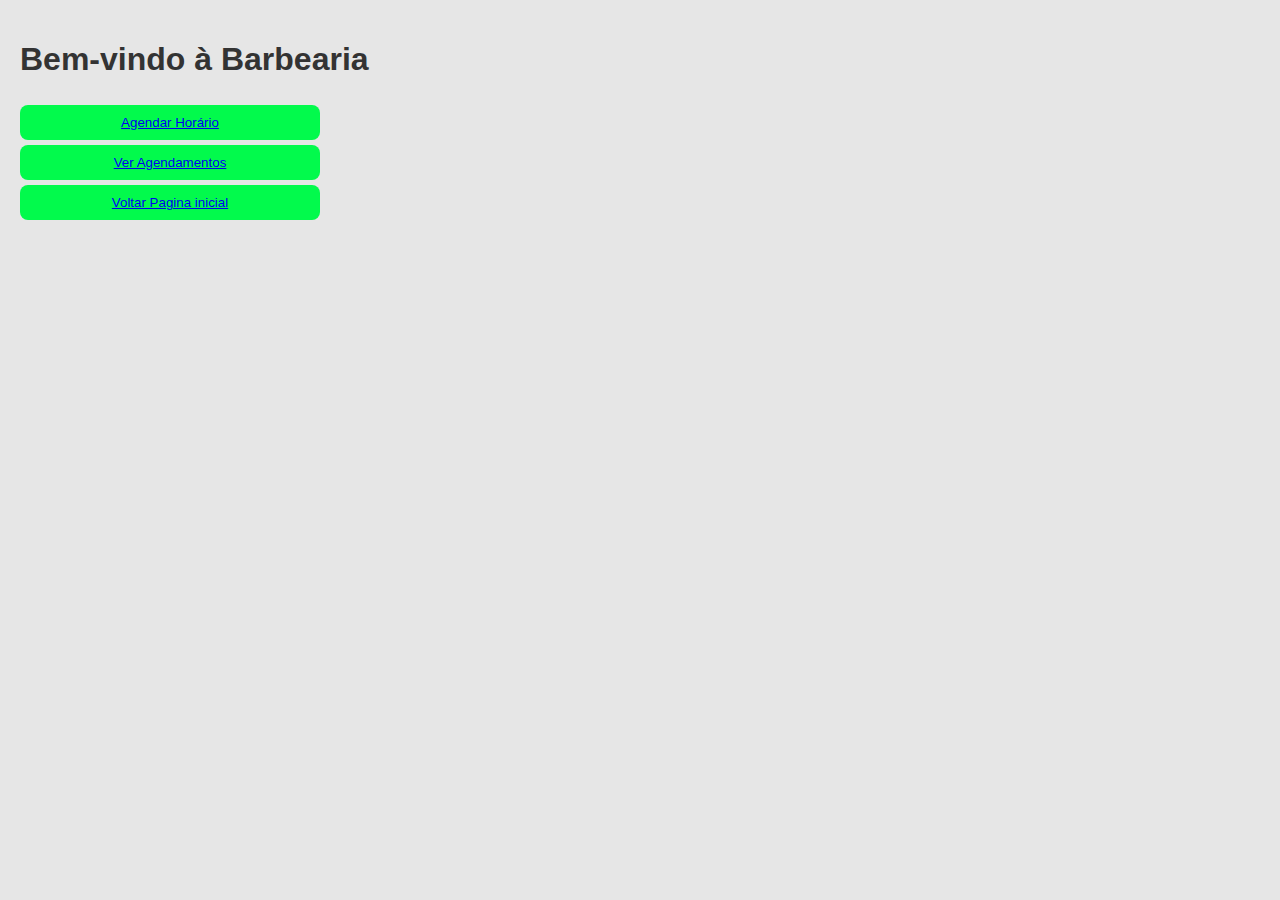
<file: agendaBackEnd/index.html>
<!DOCTYPE html>
<html lang="pt-BR">
<head>
    <meta charset="UTF-8">
    <meta name="viewport" content="width=device-width, initial-scale=1.0">
    <title>Página Inicial</title>
    <link rel="stylesheet" href="styles.css">
</head>
<body>
    <h1>Bem-vindo à Barbearia</h1>
    <button><a href="cliente.html" class="button">Agendar Horário</a></button>
    <button><a href="admin.html" class="button">Ver Agendamentos</a></button>
    <button><a href="./../index.html" class="button">Voltar Pagina inicial</a></button>
</body>
</html>
</file>
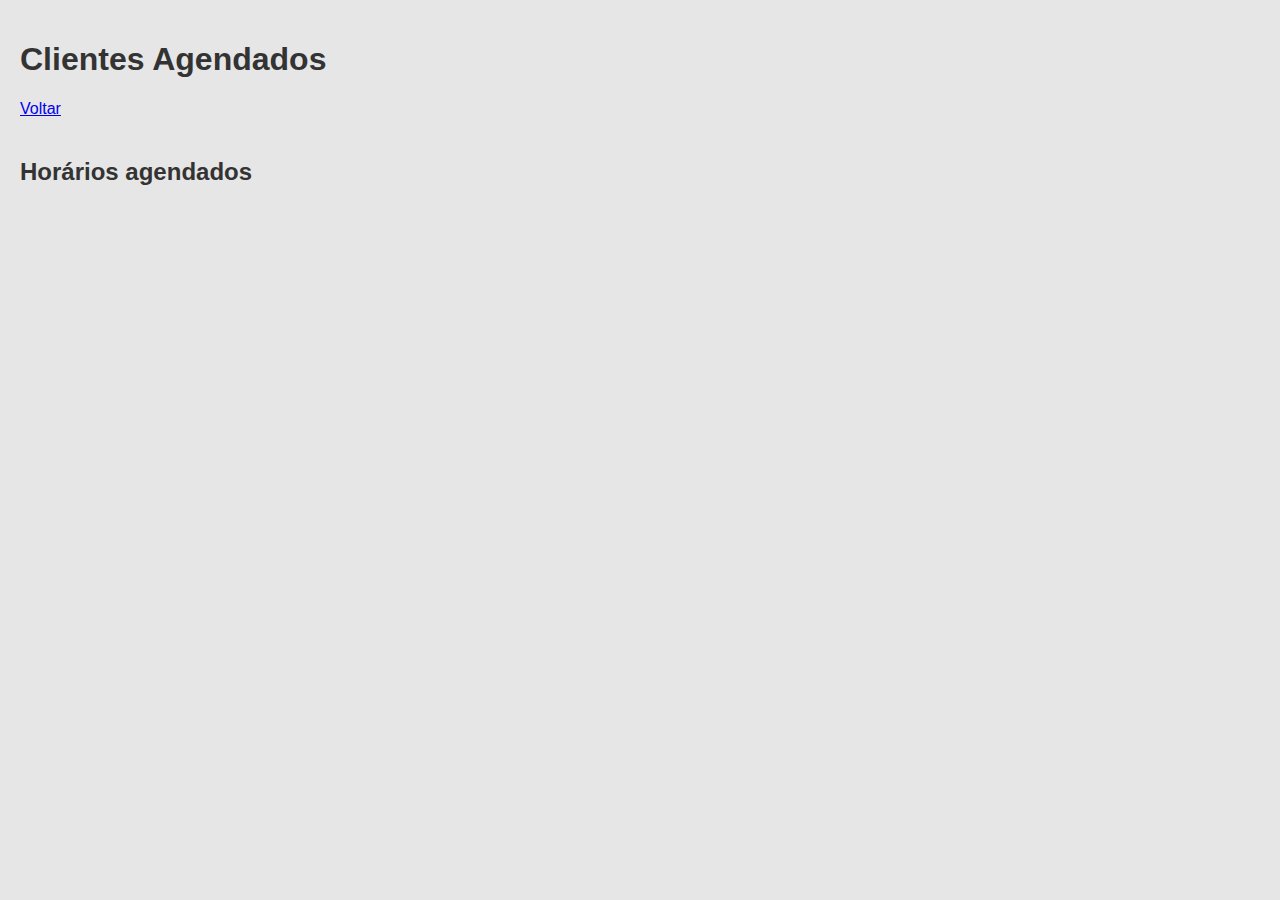
<file: agendaBackEnd/admin.html>
<!DOCTYPE html>
<html lang="pt-BR">
<head>
    <meta charset="UTF-8">
    <meta name="viewport" content="width=device-width, initial-scale=1.0">
    <title>Ver Agendamentos</title>
    <link rel="stylesheet" href="styles.css">
</head>
<body>
    <h1>Clientes Agendados</h1>
    <a href="index.html" class="button">Voltar</a>
    <div id="appointments">
        <h2>Horários agendados</h2>
        <ul id="appointmentList"></ul>
    </div>

    <script src="admin.js"></script>
</body>
</html>
</file>
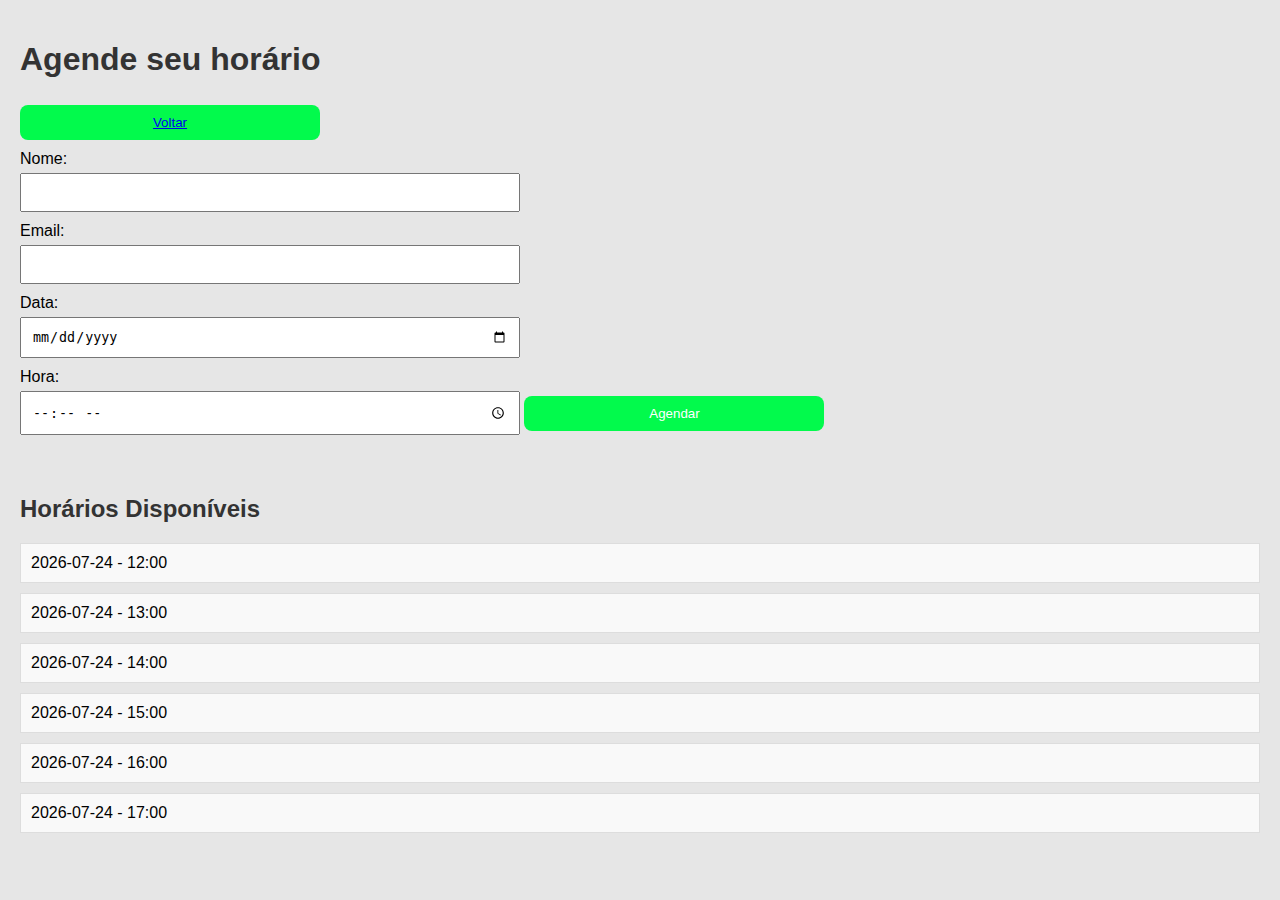
<file: agendaBackEnd/cliente.html>
<!DOCTYPE html>
<html lang="pt-BR">
<head>
    <meta charset="UTF-8">
    <meta name="viewport" content="width=device-width, initial-scale=1.0">
    <title>Agendar Horário</title>
    <link rel="stylesheet" href="styles.css">
</head>
<body>
    <h1>Agende seu horário</h1>
    <button><a href="index.html" class="button">Voltar</a></button>
    
    <form id="appointmentForm">
        <label for="name">Nome:</label>
        <input type="text" id="name" name="name" required>
        
        <label for="email">Email:</label>
        <input type="email" id="email" name="email" required>

        <label for="date">Data:</label>
        <input type="date" id="date" name="date" required>

        <label for="time">Hora:</label>
        <input type="time" id="time" name="time" required>

        <button type="submit">Agendar</button>
    </form>

    <div id="availableSlots">
        <h2>Horários Disponíveis</h2>
        <ul id="slotList"></ul>
    </div>

    <script src="cliente.js"></script>
</body>
</html>
</file>
<file: agendaBackEnd/styles.css>
body {
    font-family: Arial, sans-serif;
    margin: 20px;
    background-color: rgb(230, 230, 230);
    display: flex;
    flex-direction: column;

}

h1, h2 {
    color: #333;
}

form {
    margin-bottom: 20px;
}

label {
    display: block;
    margin-top: 10px;
}

input, button {
    padding: 10px;
    margin-top: 5px;
    width: 100%;
    box-sizing: border-box;
    max-width: 500px;
    
}

button {
    background-color: #02fa4c;
    color: white;
    border: none;
    cursor: pointer;
    max-width: 300px;
    text-decoration: none;
    border-radius: 8px;
    
}

button:hover {
    background-color: #0056b3;
}

#appointments, #availableSlots {
    margin-top: 20px;
}

ul {
    list-style-type: none;
    padding: 0;
}

li {
    background-color: #f9f9f9;
    margin-top: 10px;
    padding: 10px;
    border: 1px solid #ddd;
}
</file>
